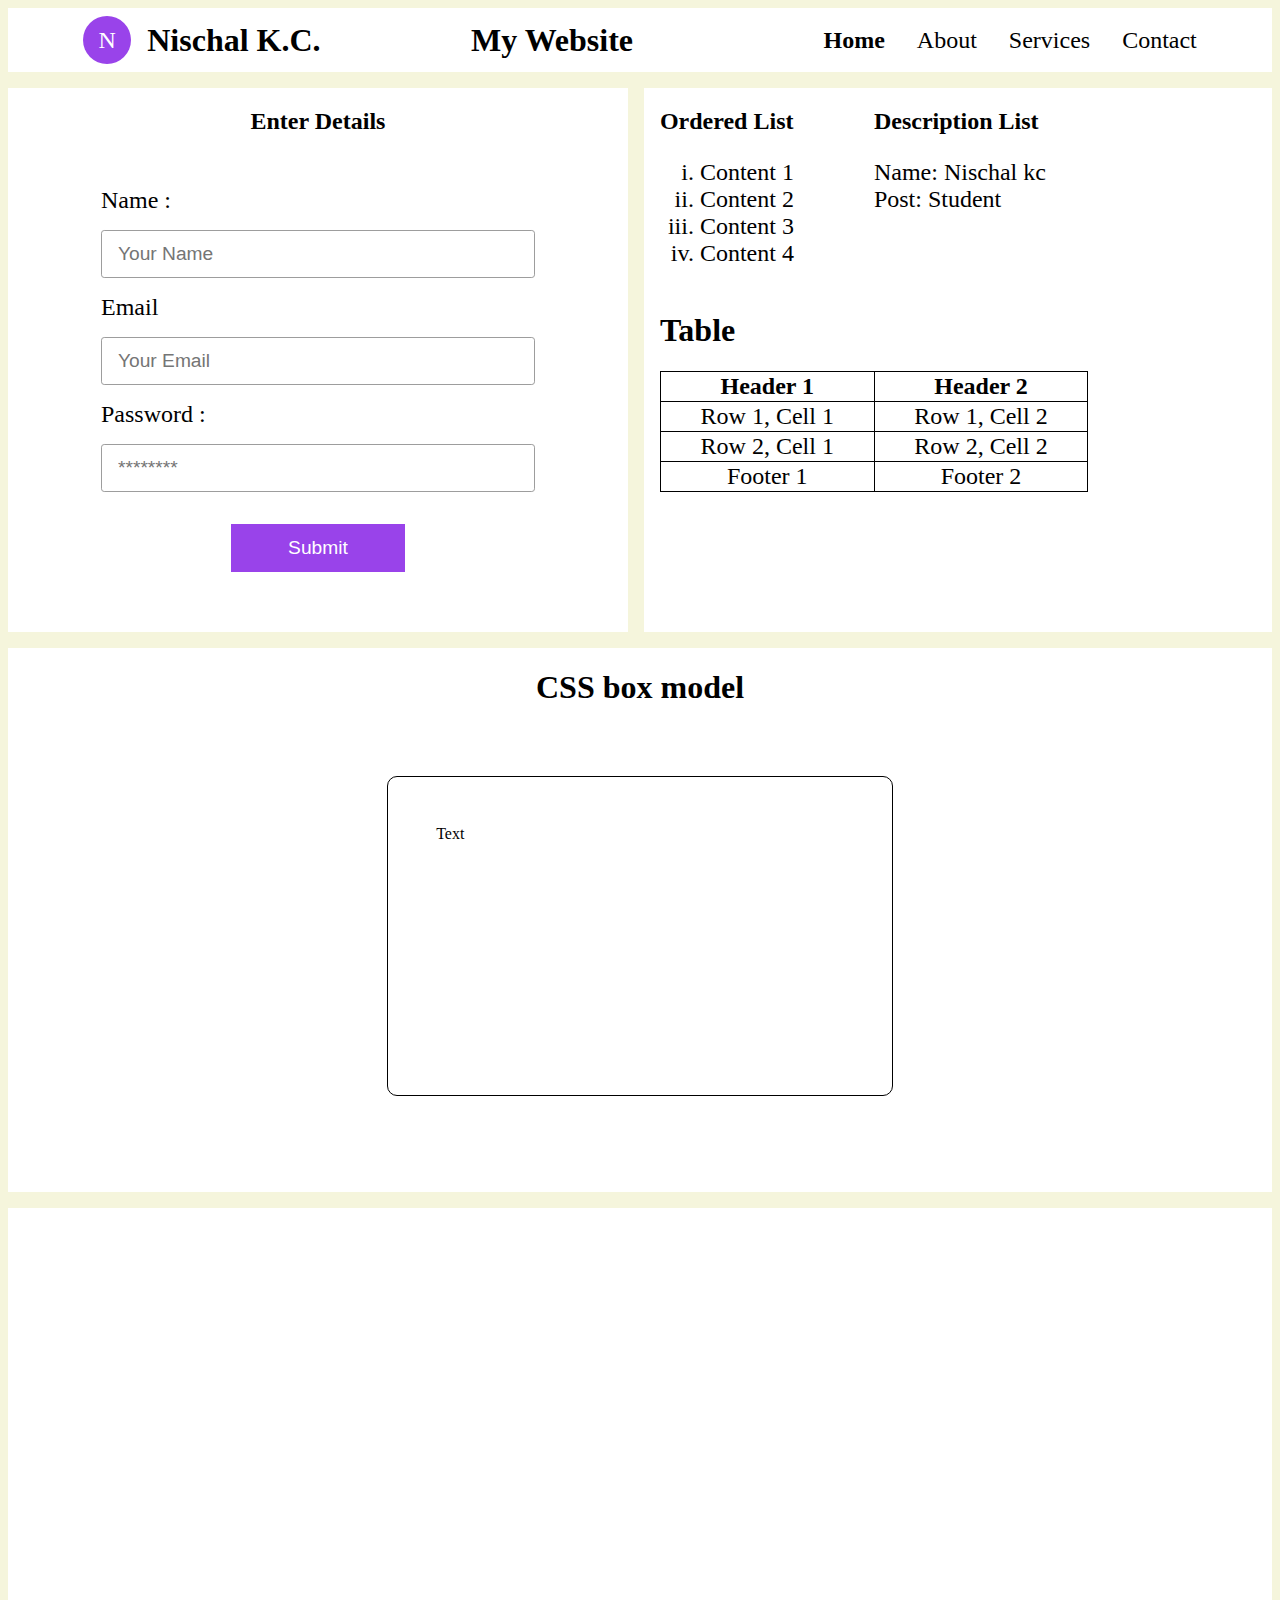
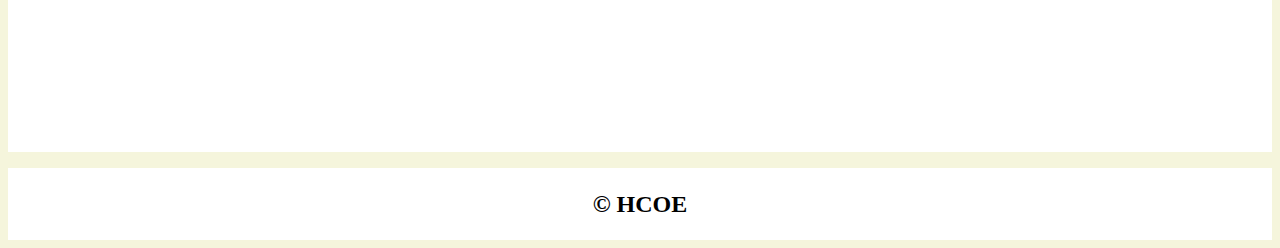
<file: first.html>
<!DOCTYPE html><!--This tells the browser to render html file as html5-->
<html lang="en">

<head>
    <meta charset="UTF-8">
    <meta name="viewport" content="width=device-width, initial-scale=1.0">
    <title>Document 2</title>
    <link rel="stylesheet" href="style.css"> <!--External CSS-->
    <!-- <link rel="stylesheet" href="trial_css.css"> External CSS -->
    <style>
        /*Internal CSS*/
        footer {
            display: flex;
            width: 100%;
            background-color: white;
            height: 4.5rem;
        }
    </style>
</head>

<body>
    <header>
         <div style="display:flex; align-items: center; gap:1rem">
            <div class = "logo "> N </div>
            <h1>Nischal K.C.</h1>
        </div>
        <h1>My Website</h1>
        <nav>
            <ul> <!--inline CSS-->
                <li>Home</li>
                <li>About</li>
                <li>Services</li>
                <li>Contact</li>
            </ul>
    </header>

    <main>
        <div style="display: flex; gap: 1rem;">
            <!--inline CSS-->
            <section>
                <h2>Enter Details</h2>
                <form>
                    <label>Name : </label>
                    <input type="text" id="name" required placeholder="Your Name">
                    <label>Email</label>
                    <input type="email" id="email" required placeholder="Your Email">
                    <label>Password : </label>
                    <input type="password" id="password" required placeholder="********">
                    <button type="submit">Submit</button>
                </form>
            </section>
            <aside>
                <div style="display:flex; gap: 5rem;">
                    <div>
                        <h2>Ordered List</h2>
                        <ol>
                            <li>Content 1</li>
                            <li>Content 2</li>
                            <li>Content 3</li>
                            <li>Content 4</li>

                        </ol>
                    </div>
                    <div>
                        <h2>Description List</h2>
                        <dl>
                            <dt>Name:</dt>
                            <dd>Nischal kc</dd>

                            <dt>Post:</dt>
                            <dd>Student</dd>
                        </dl>
                    </div>
                </div>
                <h1>Table</h1>
                <table>
                    <thead>
                        <tr>
                            <th>Header 1</th>
                            <th>Header 2</th>
                        </tr>
                    </thead>
                    <tbody>
                        <tr>
                            <td> Row 1, Cell 1</td>
                            <td> Row 1, Cell 2</td>
                        </tr>
                        <tr>
                            <td> Row 2, Cell 1</td>
                            <td> Row 2, Cell 2</td>
                        </tr>
                    </tbody>
                    <tfoot>
                        <tr>
                            <td> Footer 1</td>
                            <td> Footer 2</td>
                        </tr>
                </table>
            </aside>
        </div>

        <section class="box_model">
            <h1>CSS box model</h1>
            <div class="box">
                Text
            </div>

        </section>

        <section>

        </section>
    </main>

     <footer style="display:flex; justify-content: center; align-items: center;">
    <h2>&copy; HCOE</h2>
</footer>


</html>
</file>
<file: style.css>
/* -------------------- UNIVERSAL SELECTOR -------------------- */
* {
    box-sizing: border-box;
    /* Includes padding + border inside width/height */
}

/* -------------------- BODY -------------------- */
body {
    background-color:beige !important;
    /* Sets background (important overrides others) */
    gap: 1rem;
    /* Space between flex items */
    display: flex;
    /* Makes body a flex container */
    flex-direction: column;
    /* Stacks items vertically */
}

/* -------------------- HEADER -------------------- */
header {
    display: flex;
    /* Flex layout for navigation area */
    background-color: white;
    /* Header background */
    width: 100%;
    /* Full width */
    height: 4rem;
    /* Fixed header height */
    justify-content: space-around;
    /* Even spacing between logo & nav */
    align-items: center;
    /* Vertically center items */
}

/* -------------------- MAIN -------------------- */
main {
    display: flex;
    /* Enables flexbox layout */
    gap: 1rem;
    /* Space between sections */
    flex-direction: column;
    /* Vertical stacking */
}

/* -------------------- SECTION -------------------- */
section {
    display: flex;
    /* Flex container */
    width: 100%;
    /* Full width */
    background-color: white;
    /* White background */
    height: 34rem;
    /* Fixed height */
    align-items: center;
    /* Center items horizontally */
    flex-direction: column;
    /* Vertical layout */
    gap: 2rem;
    /* Space between children */
}

/* -------------------- ASIDE -------------------- */
aside {
    display: flex;
    /* Flex container */
    width: 100%;
    /* Full width */
    background-color: white;
    /* Background */
    height: 34rem;
    /* Height equal to section */
    flex-direction: column;
    /* Column layout */
    padding-left: 1rem;
    /* Left inner spacing */
}

/* -------------------- FOOTER -------------------- */
footer {
    display: flex;
    /* Flex layout */
    width: 100%;
    /* Full width */
    height: 4rem;
    /* Footer height */
    background-color: white;
    /* Background color */
}

/* -------------------- FORM -------------------- */
form {
    display: flex;
    /* Vertical form layout */
    flex-direction: column;
    /* Stack elements */
    gap: 1rem;
    /* Space between inputs */
    width: 70%;
    /* Form width */
}

/* FORM INPUT */
form input {
    width: 100%;
    /* Full width input */
    height: 3rem;
    /* Fixed height */
    border-radius: 0.2rem;
    /* Slightly rounded corners */
    font-size: 1.2rem;
    /* Text size */
    padding-left: 1rem;
    /* Inner spacing left */
    border: 1px solid rgb(157, 157, 157);
    /* Grey border */
}

/* FORM BUTTON */
form button {
    width: 40%;
    /* Button width */
    height: 3rem;
    /* Button height */
    margin-top: 1rem;
    /* Space on top */
    margin-left: auto;
    /* Center align */
    margin-right: auto;
    /* Center align */
    background-color: rgb(153, 67, 234);
    /* Purple button */
    color: white;
    /* White text */
    font-size: 1.2rem;
    /* Text size */
    border: none;
    /* Remove border */
}

/* HOVER EFFECT FOR BUTTON */
form button:hover {
    background-color: rgb(185, 127, 239);
    /* Lighter purple when hovered */
}

/* FORM LABEL */
form label {
    font-size: 1.5rem;
    /* Label text size */
}

/* PLACEHOLDER PSEUDO-ELEMENT */
form input::placeholder {
    font-size: 1.2rem;
    /* Placeholder text size */
}

/* -------------------- LOGO CIRCLE -------------------- */
.logo {
    display: flex;
    /* Centering with flexbox */
    background-color: rgb(153, 67, 234);
    /* Purple circle */
    border-radius: 50%;
    /* Perfect circle */
    width: 3rem;
    /* Diameter */
    height: 3rem;
    align-items: center;
    /* Center icon vertically */
    justify-content: center;
    /* Center icon horizontally */
    color: white;
    /* Icon color */
    font-size: 1.5rem;
    /* Icon size */
}

/* -------------------- BRAND (LOGO + TEXT) -------------------- */
.brand {
    display: flex;
    /* Horizontal layout */
    align-items: center;
    /* Vertically center */
    gap: 1rem;
    /* Space between logo & name */
}

/* -------------------- NAVIGATION LIST -------------------- */
nav ul {
    display: flex;
    /* Horizontal nav items */
    flex-direction: row;
    /* Default row layout */
    gap: 2rem;
    /* Space between menu items */
    list-style: none;
    /* Remove bullets */
    font-size: 1.5rem;
    /* Menu text size */
}

/* FIRST-CHILD PSEUDO-CLASS */
nav ul li:first-child {
    font-weight: bold;
    /* Highlight first nav item */
}

/* -------------------- ORDERED LIST -------------------- */
ol {
    font-size: 1.5rem;
    /* List text size */
    list-style-type: lower-roman;
    /* Roman numerals */
}

/* -------------------- DESCRIPTION LIST -------------------- */
dl {
    font-size: 1.5rem;
    /* Text size */
}

dt,
dd {
    display: inline;
    /* Inline terms & definitions */
    margin: 0;
    /* Remove default spacing */
}

/* dd::after — PSEUDO ELEMENT */
dd::after {
    content: "\A";
    /* Adds line break after each definition */
    white-space: pre;
    /* Allows newline interpretation */
}

/* -------------------- TABLE STYLING -------------------- */
td,
th,
tr {
    border: 1px solid black !important;
    /* Force black borders */
    font-size: 1.5rem;
    /* Bigger text */
    text-align: center;
    /* Center text */
}

table {
    border-collapse: collapse;
    /* Merge table borders */
    width: 70%;
    /* Table width */
}

/* -------------------- BOX MODEL DEMO -------------------- */
.box_model {
    display: flex;
    /* Side-by-side layout */
    gap: 0;
    /* No space */
}

.box_model h2 {
    margin-bottom: 0;
    /* Remove bottom space */
}

.box {
    margin: 3rem;
    /* Outer margin */
    width: 40%;
    /* Width of each demo box */
    height: 20rem;
    /* Height */
    border: 1px solid black;
    /* Border */
    padding: 3rem;
    /* Inner spacing */
    border-radius: 10px;
    /* Rounded corners */
}

/* 
table { 
border-collapse: collapse; 
width: 40%; 

th, td { 
border: 1px solid black; 
padding: 8px; 
text-align: left; 
} */
</file>
